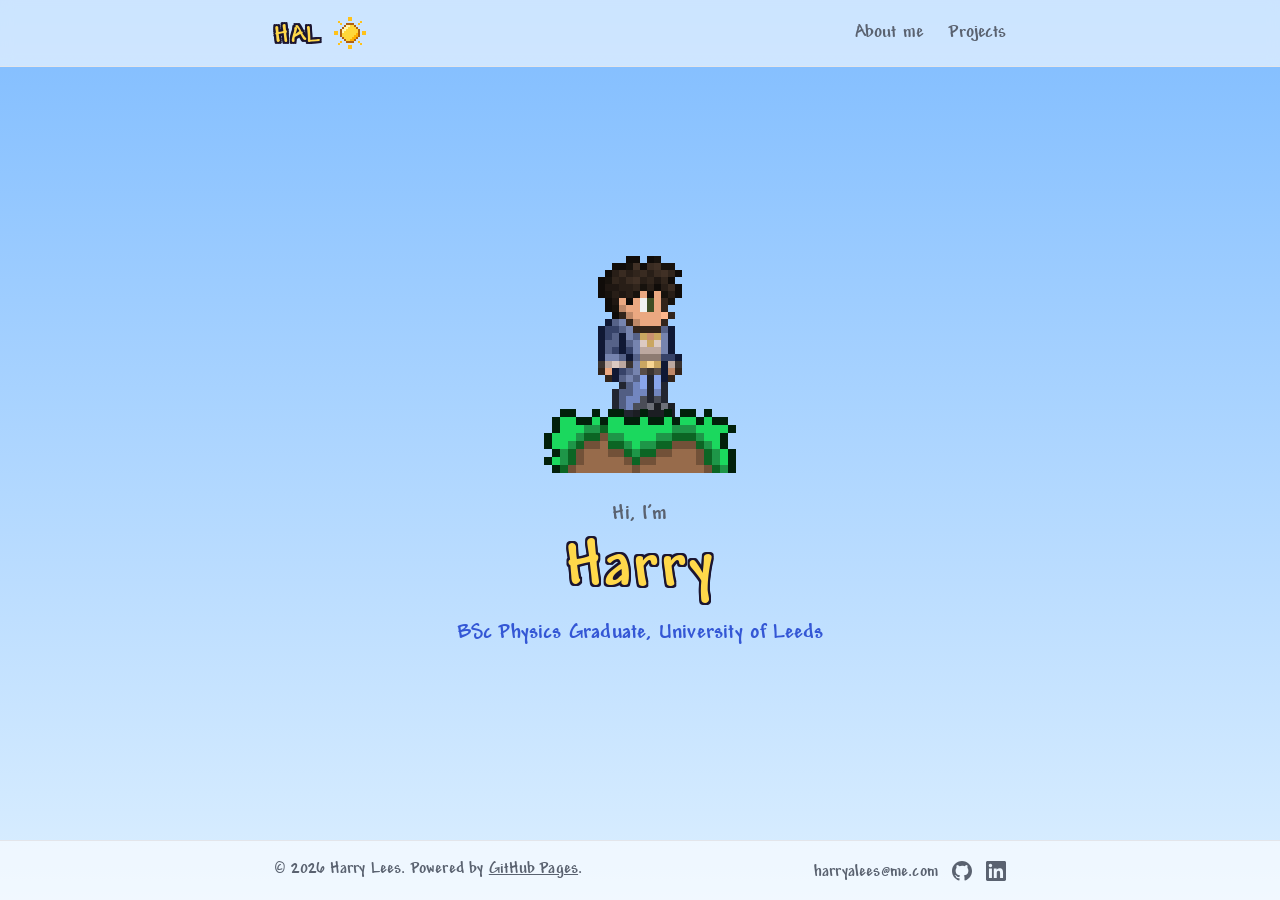
<file: index.html>
<!DOCTYPE html>
<html lang="en">
<head>
<meta charset="UTF-8">
<meta name="viewport" content="width=device-width, initial-scale=1.0">
<title>HAL.io</title>
<meta name="description" content="Personal portfolio and resume site.">
<link rel="preload" href="fonts/andy-bold.ttf" as="font" type="font/ttf" crossorigin>
<link rel="stylesheet" href="style.css">
<script src="clean-url.js"></script>
<script src="hal-favicon.js"></script>
<script src="theme-toggle.js"></script>
</head>
<body>

<header class="site-header">
<div class="wrap header-inner">
<div class="logo-group">
<a href="#top" class="logo">HAL</a>
<button id="theme-toggle" class="theme-toggle" type="button" aria-label="Toggle dark mode"></button>
</div>
<nav>
<a href="/about">About me</a>
<a href="/projects">Projects</a>
</nav>
</div>
</header>

<main>

<section id="top" class="hero">
<div class="wrap">
<div class="pixel-stage">
<img class="pixel-me" src="images/avatar.png" alt="Pixel-art Harry" width="12" height="23">
<img class="pixel-ground" src="images/grass.png" alt="" width="24" height="8">
</div>
<p class="eyebrow">Hi, I'm</p>
<h1>Harry</h1>
<p class="tagline">BSc Physics Graduate, University of Leeds</p>
</div>
</section>

</main>

<footer class="site-footer">
<div class="wrap footer-inner">
<p class="footer-copy">&copy; <span id="year"></span> Harry Lees. Powered by <a href="https://docs.github.com/en/pages" target="_blank" rel="noopener">GitHub Pages</a>.</p>
<div class="footer-links" id="contact">
<a class="footer-email" href="https://mail.google.com/mail/?view=cm&amp;fs=1&amp;to=harryalees@me.com" target="_blank" rel="noopener" aria-label="Email harryalees@me.com">harryalees@me.com</a>
<a class="footer-icon" href="https://github.com/h4l-git" target="_blank" rel="noopener" aria-label="GitHub">
<svg xmlns="http://www.w3.org/2000/svg" viewBox="0 0 24 24" width="20" height="20" aria-hidden="true"><path fill="currentColor" d="M12 0C5.37 0 0 5.37 0 12c0 5.3 3.438 9.8 8.207 11.387.6.111.793-.261.793-.577v-2.234c-3.338.726-4.033-1.416-4.033-1.416-.546-1.387-1.333-1.756-1.333-1.756-1.089-.745.083-.729.083-.729 1.205.084 1.839 1.237 1.839 1.237 1.07 1.834 2.807 1.304 3.492.997.107-.775.418-1.305.762-1.604-2.665-.305-5.467-1.334-5.467-5.931 0-1.311.469-2.381 1.236-3.221-.124-.303-.535-1.524.117-3.176 0 0 1.008-.322 3.301 1.23A11.5 11.5 0 0 1 12 5.803c1.02.005 2.047.138 3.006.404 2.291-1.552 3.297-1.23 3.297-1.23.653 1.653.242 2.874.118 3.176.77.84 1.235 1.911 1.235 3.221 0 4.609-2.807 5.624-5.479 5.921.43.372.823 1.102.823 2.222v3.293c0 .319.192.694.801.576C20.565 21.796 24 17.297 24 12 24 5.37 18.627 0 12 0z"/></svg>
</a>
<a class="footer-icon" href="https://www.linkedin.com/in/harry-lees-015ab5262/" target="_blank" rel="noopener" aria-label="LinkedIn">
<svg xmlns="http://www.w3.org/2000/svg" viewBox="0 0 24 24" width="20" height="20" aria-hidden="true"><path fill="currentColor" d="M20.447 20.452h-3.554v-5.569c0-1.328-.027-3.037-1.852-3.037-1.853 0-2.136 1.445-2.136 2.939v5.667H9.351V9h3.414v1.561h.046c.477-.9 1.637-1.85 3.37-1.85 3.601 0 4.267 2.37 4.267 5.455v6.286zM5.337 7.433c-1.144 0-2.063-.926-2.063-2.065 0-1.138.92-2.063 2.063-2.063 1.14 0 2.064.925 2.064 2.063 0 1.139-.925 2.065-2.064 2.065zm1.782 13.019H3.555V9h3.564v11.452zM22.225 0H1.771C.792 0 0 .774 0 1.729v20.542C0 23.227.792 24 1.771 24h20.451C23.2 24 24 23.227 24 22.271V1.729C24 .774 23.2 0 22.222 0h.003z"/></svg>
</a>
</div>
</div>
</footer>

<script>
document.getElementById('year').textContent = new Date().getFullYear();
</script>

</body>
</html>
</file>
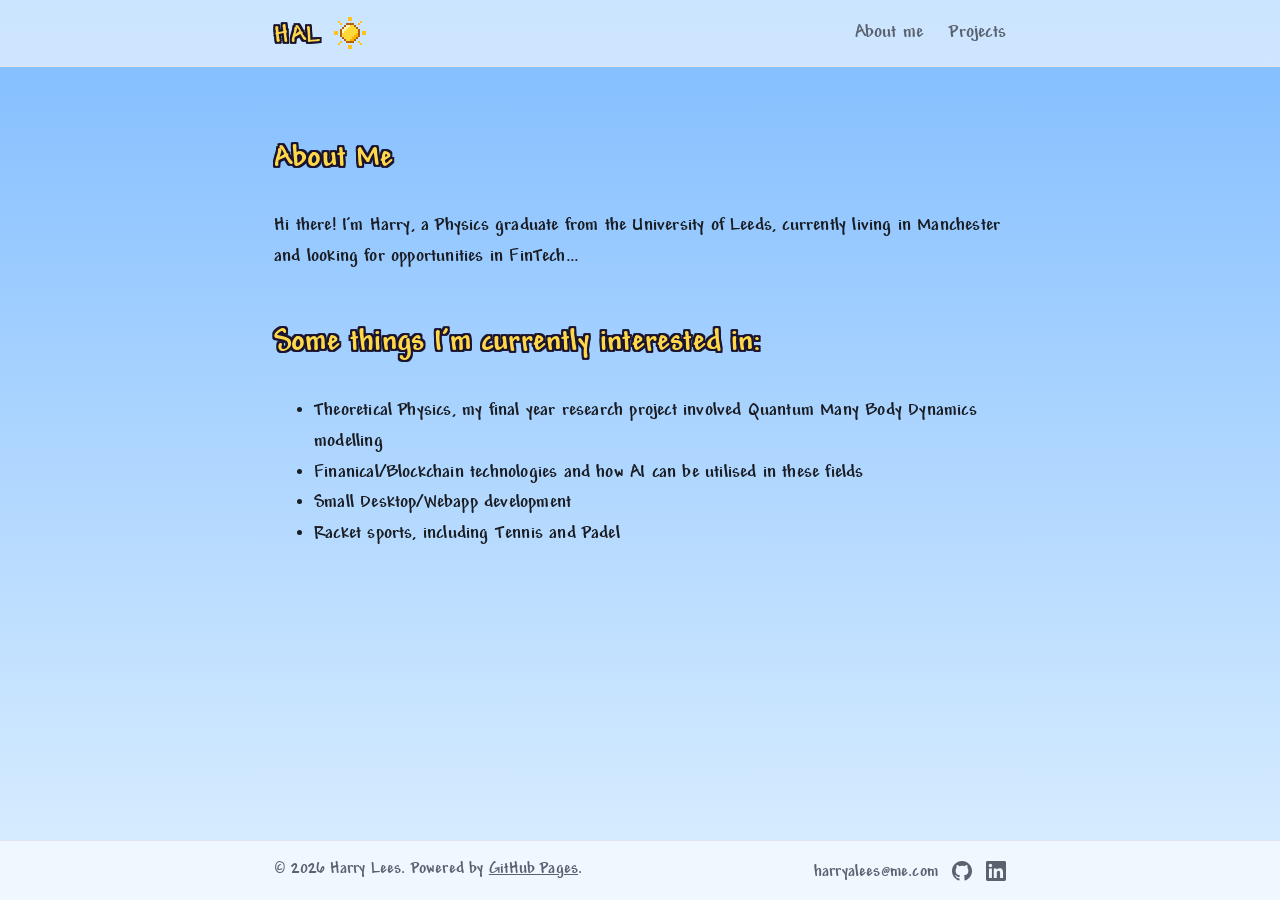
<file: about.html>
<!DOCTYPE html>
<html lang="en">
<head>
<meta charset="UTF-8">
<meta name="viewport" content="width=device-width, initial-scale=1.0">
<title>HAL.io | About</title>
<meta name="description" content="Personal portfolio and resume site.">
<link rel="preload" href="fonts/andy-bold.ttf" as="font" type="font/ttf" crossorigin>
<link rel="stylesheet" href="style.css">
<script src="clean-url.js"></script>
<script src="hal-favicon.js"></script>
<script src="theme-toggle.js"></script>

</head>
<body>

<header class="site-header">
<div class="wrap header-inner">
<div class="logo-group">
<a href="/" class="logo">HAL</a>
<button id="theme-toggle" class="theme-toggle" type="button" aria-label="Toggle dark mode"></button>
</div>
<nav>
<a href="/about">About me</a>
<a href="/projects">Projects</a>
</nav>
</div>
</header>

<main class="wrap about-content">
<section class="bio">
<h2>About Me</h2>
<p>
Hi there! I'm Harry, a Physics graduate from the University of Leeds, currently living in Manchester and looking for opportunities in FinTech...
</p>
</section>

<section class="interests">
<h2>Some things I'm currently interested in:</h2>
<ul>
<li>Theoretical Physics, my final year research project involved Quantum Many Body Dynamics modelling</li>
<li>Finanical/Blockchain technologies and how AI can be utilised in these fields</li>
<li>Small Desktop/Webapp development</li>
<li>Racket sports, including Tennis and Padel</li>
</ul>
</section>
</main>

<footer class="site-footer">
<div class="wrap footer-inner">
<p class="footer-copy">&copy; <span id="year"></span> Harry Lees. Powered by <a href="https://docs.github.com/en/pages" target="_blank" rel="noopener">GitHub Pages</a>.</p>
<div class="footer-links" id="contact">
<a class="footer-email" href="https://mail.google.com/mail/?view=cm&amp;fs=1&amp;to=harryalees@me.com" target="_blank" rel="noopener" aria-label="Email harryalees@me.com">harryalees@me.com</a>
<a class="footer-icon" href="https://github.com/h4l-git" target="_blank" rel="noopener" aria-label="GitHub">
<svg xmlns="http://www.w3.org/2000/svg" viewBox="0 0 24 24" width="20" height="20" aria-hidden="true"><path fill="currentColor" d="M12 0C5.37 0 0 5.37 0 12c0 5.3 3.438 9.8 8.207 11.387.6.111.793-.261.793-.577v-2.234c-3.338.726-4.033-1.416-4.033-1.416-.546-1.387-1.333-1.756-1.333-1.756-1.089-.745.083-.729.083-.729 1.205.084 1.839 1.237 1.839 1.237 1.07 1.834 2.807 1.304 3.492.997.107-.775.418-1.305.762-1.604-2.665-.305-5.467-1.334-5.467-5.931 0-1.311.469-2.381 1.236-3.221-.124-.303-.535-1.524.117-3.176 0 0 1.008-.322 3.301 1.23A11.5 11.5 0 0 1 12 5.803c1.02.005 2.047.138 3.006.404 2.291-1.552 3.297-1.23 3.297-1.23.653 1.653.242 2.874.118 3.176.77.84 1.235 1.911 1.235 3.221 0 4.609-2.807 5.624-5.479 5.921.43.372.823 1.102.823 2.222v3.293c0 .319.192.694.801.576C20.565 21.796 24 17.297 24 12 24 5.37 18.627 0 12 0z"/></svg>
</a>
<a class="footer-icon" href="https://www.linkedin.com/in/harry-lees-015ab5262/" target="_blank" rel="noopener" aria-label="LinkedIn">
<svg xmlns="http://www.w3.org/2000/svg" viewBox="0 0 24 24" width="20" height="20" aria-hidden="true"><path fill="currentColor" d="M20.447 20.452h-3.554v-5.569c0-1.328-.027-3.037-1.852-3.037-1.853 0-2.136 1.445-2.136 2.939v5.667H9.351V9h3.414v1.561h.046c.477-.9 1.637-1.85 3.37-1.85 3.601 0 4.267 2.37 4.267 5.455v6.286zM5.337 7.433c-1.144 0-2.063-.926-2.063-2.065 0-1.138.92-2.063 2.063-2.063 1.14 0 2.064.925 2.064 2.063 0 1.139-.925 2.065-2.064 2.065zm1.782 13.019H3.555V9h3.564v11.452zM22.225 0H1.771C.792 0 0 .774 0 1.729v20.542C0 23.227.792 24 1.771 24h20.451C23.2 24 24 23.227 24 22.271V1.729C24 .774 23.2 0 22.222 0h.003z"/></svg>
</a>
</div>
</div>
</footer>

<script>
document.getElementById('year').textContent = new Date().getFullYear();
</script>

</body>
</html>
</file>
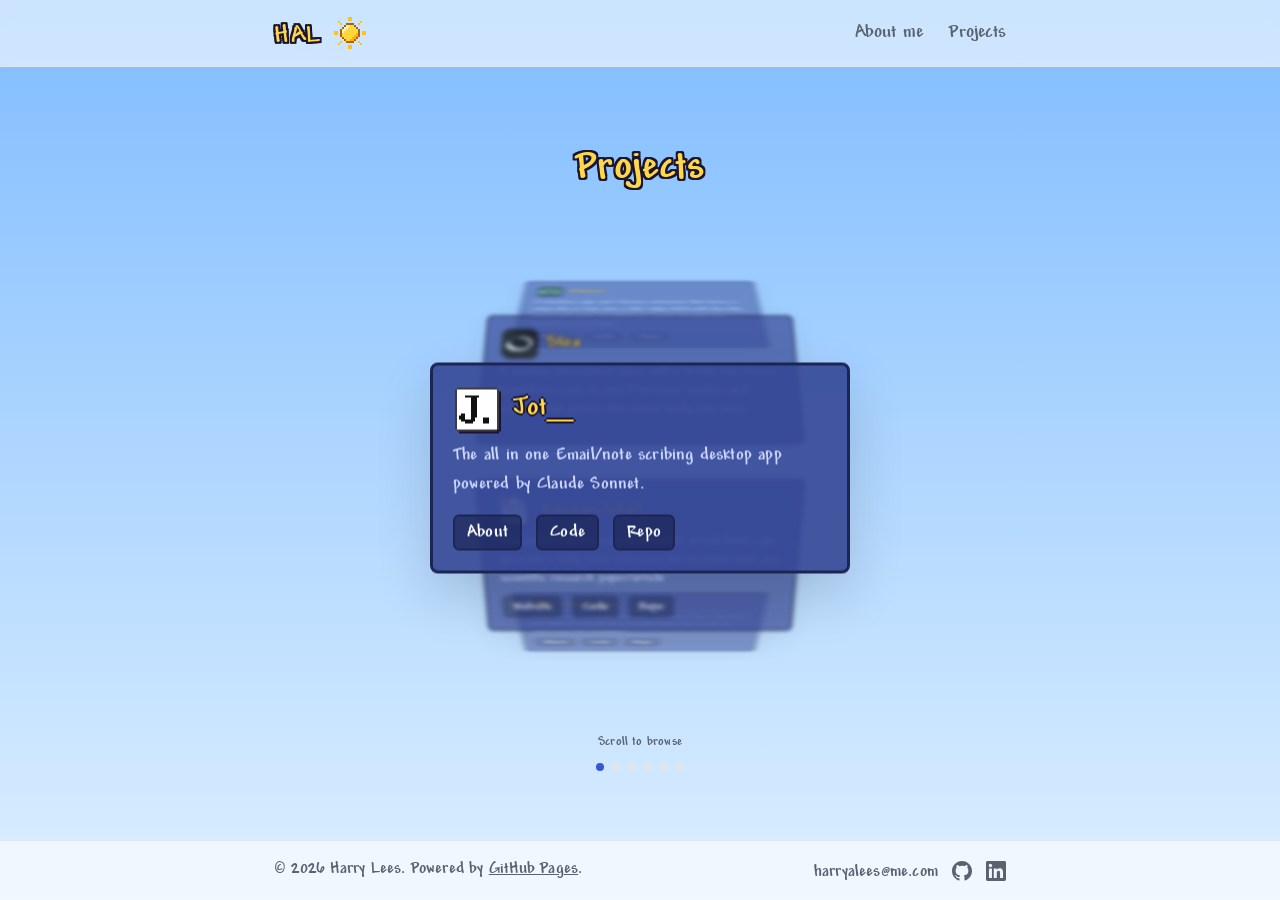
<file: projects.html>
<!DOCTYPE html>
<html lang="en">
<head>
<meta charset="UTF-8">
<meta name="viewport" content="width=device-width, initial-scale=1.0">
<title>HAL.io | Projects</title>
<meta name="description" content="Personal portfolio and resume site.">
<link rel="preload" href="fonts/andy-bold.ttf" as="font" type="font/ttf" crossorigin>
<link rel="stylesheet" href="style.css">
<script src="clean-url.js"></script>
<script src="hal-favicon.js"></script>
<script src="theme-toggle.js"></script>
</head>
<body>

<header class="site-header">
<div class="wrap header-inner">
<div class="logo-group">
<a href="/" class="logo">HAL</a>
<button id="theme-toggle" class="theme-toggle" type="button" aria-label="Toggle dark mode"></button>
</div>
<nav>
<a href="/about">About me</a>
<a href="/projects">Projects</a>
</nav>
</div>
</header>

<main>
<section class="page-main projects-page">
<div class="wrap">
<h2 id="projects-heading">Projects</h2>
<div
  class="project-wheel"
  data-project-wheel
  tabindex="0"
  aria-labelledby="projects-heading"
>
<div class="project-wheel-stage">

<article class="card">
<h3 class="card-title"><img class="project-icon" src="images/projects/jot.png" alt="" width="24" height="24">Jot_</h3>
<p>The all in one Email/note scribing desktop app powered by Claude Sonnet.</p>
<div class="card-links">

<a href="https://flying-sun-2a4.notion.site/Jot-3762d113328580aeb79beb2bd2df215f?source=copy_link" target="_blank">About</a>
<a href="https://github.com/h4l-git/Jot_/blob/main/jot8.14.3.py" target="_blank">Code</a>
<a href="https://github.com/h4l-git/Jot_" target="_blank">Repo</a>
</div>
</article>

<article class="card">
<h3 class="card-title"><img class="project-icon" src="images/projects/researchref.png" alt="" width="24" height="24">ResearchRef</h3>
<p>ResearchRef given several research article links, can generate a fully valid reference list to paste onto any scientific research paper/article</p>
<div class="card-links">
<a href="https://h4l-git.github.io/ResearchRef/" target="_blank">Website</a>
<a href="https://github.com/h4l-git/ResearchRef/blob/main/index.html" target="_blank">Code</a>
<a href="https://github.com/h4l-git/ResearchRef" target="_blank">Repo</a>
</div>
</article>

<article class="card">
<h3 class="card-title"><img class="project-icon" src="images/projects/beeline.png" alt="" width="24" height="24">BeeLine</h3>
<p>BeeLine is a Google Chrome extension that identifies job adverts on job boards and plans the route to and from the workplace</p>
<div class="card-links">
<a href="https://h4l-git.github.io/BeeLine/" target="_blank">About</a>
<a href="https://github.com/h4l-git/BeeLine/blob/main/popup.html" target="_blank">Code</a>
<a href="https://github.com/h4l-git/BeeLine" target="_blank">Repo</a>
</div>
</article>

<article class="card">
<h3 class="card-title"><img class="project-icon" src="images/projects/glyph.png" alt="" width="24" height="24">Glyph</h3>
<p>A chrome extension that allows image snipping of text to determine its font powered by Claude.</p>
<div class="card-links">
<a href="https://h4l-git.github.io/Glyph/" target="_blank">About</a>
<a href="https://github.com/h4l-git/Glyph/blob/main/popup.html" target="_blank">Code</a>
<a href="https://github.com/h4l-git/Glyph" target="_blank">Repo</a>
</div>
</article>

<article class="card">
<h3 class="card-title"><img class="project-icon" src="images/projects/mooxr.png" alt="" width="24" height="24">Mooxr</h3>
<p>A Windows app and Chrome extension that turns a video file or link into a 320&nbsp;kbps MP3 with the title, artist and cover art filled in, saved straight into Spotify&rsquo;s Local Files.</p>
<div class="card-links">
<a href="https://h4l-git.github.io/Mooxr/" target="_blank">Website</a>
<a href="https://github.com/h4l-git/Mooxr/tree/main/mooxr" target="_blank">Code</a>
<a href="https://github.com/h4l-git/Mooxr" target="_blank">Repo</a>
</div>
</article>

<article class="card">
<h3 class="card-title"><img class="project-icon" src="images/projects/stoa.png" alt="" width="24" height="24">Stoa</h3>
<p>A desktop study/work timer with a to-do list, Focus, Pomodoro, Lock In and Flow timer modes, and inspirational quotes that rotate while you work.</p>
</article>

</div>
<div class="project-wheel-controls">
<p class="project-wheel-hint">Scroll to browse</p>
<div class="project-wheel-dots"></div>
</div>
</div>
</div>
</section>
</main>

<footer class="site-footer">
<div class="wrap footer-inner">
<p class="footer-copy">&copy; <span id="year"></span> Harry Lees. Powered by <a href="https://docs.github.com/en/pages" target="_blank" rel="noopener">GitHub Pages</a>.</p>
<div class="footer-links" id="contact">
<a class="footer-email" href="https://mail.google.com/mail/?view=cm&amp;fs=1&amp;to=harryalees@me.com" target="_blank" rel="noopener" aria-label="Email harryalees@me.com">harryalees@me.com</a>
<a class="footer-icon" href="https://github.com/h4l-git" target="_blank" rel="noopener" aria-label="GitHub">
<svg xmlns="http://www.w3.org/2000/svg" viewBox="0 0 24 24" width="20" height="20" aria-hidden="true"><path fill="currentColor" d="M12 0C5.37 0 0 5.37 0 12c0 5.3 3.438 9.8 8.207 11.387.6.111.793-.261.793-.577v-2.234c-3.338.726-4.033-1.416-4.033-1.416-.546-1.387-1.333-1.756-1.333-1.756-1.089-.745.083-.729.083-.729 1.205.084 1.839 1.237 1.839 1.237 1.07 1.834 2.807 1.304 3.492.997.107-.775.418-1.305.762-1.604-2.665-.305-5.467-1.334-5.467-5.931 0-1.311.469-2.381 1.236-3.221-.124-.303-.535-1.524.117-3.176 0 0 1.008-.322 3.301 1.23A11.5 11.5 0 0 1 12 5.803c1.02.005 2.047.138 3.006.404 2.291-1.552 3.297-1.23 3.297-1.23.653 1.653.242 2.874.118 3.176.77.84 1.235 1.911 1.235 3.221 0 4.609-2.807 5.624-5.479 5.921.43.372.823 1.102.823 2.222v3.293c0 .319.192.694.801.576C20.565 21.796 24 17.297 24 12 24 5.37 18.627 0 12 0z"/></svg>
</a>
<a class="footer-icon" href="https://www.linkedin.com/in/harry-lees-015ab5262/" target="_blank" rel="noopener" aria-label="LinkedIn">
<svg xmlns="http://www.w3.org/2000/svg" viewBox="0 0 24 24" width="20" height="20" aria-hidden="true"><path fill="currentColor" d="M20.447 20.452h-3.554v-5.569c0-1.328-.027-3.037-1.852-3.037-1.853 0-2.136 1.445-2.136 2.939v5.667H9.351V9h3.414v1.561h.046c.477-.9 1.637-1.85 3.37-1.85 3.601 0 4.267 2.37 4.267 5.455v6.286zM5.337 7.433c-1.144 0-2.063-.926-2.063-2.065 0-1.138.92-2.063 2.063-2.063 1.14 0 2.064.925 2.064 2.063 0 1.139-.925 2.065-2.064 2.065zm1.782 13.019H3.555V9h3.564v11.452zM22.225 0H1.771C.792 0 0 .774 0 1.729v20.542C0 23.227.792 24 1.771 24h20.451C23.2 24 24 23.227 24 22.271V1.729C24 .774 23.2 0 22.222 0h.003z"/></svg>
</a>
</div>
</div>
</footer>

<script>
document.getElementById('year').textContent = new Date().getFullYear();
</script>
<script src="project-wheel.js"></script>

</body>
</html>
</file>
<file: style.css>
@font-face {
font-family: "Andy";
src: url("fonts/andy-bold.ttf") format("truetype");
font-weight: 400 700;
font-display: swap;
}

:root {
--bg: #ffffff;
--bg-alt: #f5f6f8;
--text: #1a1d23;
--text-muted: #5a6270;
--accent: #3457d5;
--accent-contrast: #ffffff;
--border: #e3e5ea;
--max-width: 780px;
--sky-top: #7fbcff;
--sky-bottom: #dcefff;
--bar: rgba(255, 255, 255, 0.6);
--gold: #ffd84a;
--outline: #1b1530;
--panel: rgba(54, 72, 150, 0.9);
--panel-border: #1c2554;
--panel-text: #ffffff;
--panel-muted: #cdd6ff;
--night-scene: none;
--ground-filter: none;
}

@media (prefers-color-scheme: dark) {
:root:not([data-theme="light"]) {
/* Terraria night sky */
--bg: #0a0f26;
--bg-alt: #141d3e;
--text: #e8ecf8;
--text-muted: #a9b4d2;
--accent: #8fb0ff;
--accent-contrast: #0a0f26;
--border: #24305a;
--sky-top: #040714;
--sky-bottom: #1b2d62;
--bar: rgba(5, 9, 28, 0.75);
--outline: #05060f;
--panel: rgba(42, 60, 134, 0.9);
--panel-border: #0d1538;
--panel-muted: #cdd6ff;
--night-scene: block;
--ground-filter: brightness(0.78) saturate(0.9);
}
}

:root[data-theme="dark"] {
/* Terraria night sky */
--bg: #0a0f26;
--bg-alt: #141d3e;
--text: #e8ecf8;
--text-muted: #a9b4d2;
--accent: #8fb0ff;
--accent-contrast: #0a0f26;
--border: #24305a;
--sky-top: #040714;
--sky-bottom: #1b2d62;
--bar: rgba(5, 9, 28, 0.75);
--outline: #05060f;
--panel: rgba(42, 60, 134, 0.9);
--panel-border: #0d1538;
--panel-muted: #cdd6ff;
--night-scene: block;
--ground-filter: brightness(0.78) saturate(0.9);
}

* { box-sizing: border-box; }

html, body {
height: 100%;
}

body {
margin: 0;
font-family: "Andy", "Comic Sans MS", cursive;
font-size: 1.2rem;
letter-spacing: 0.01em;
background: var(--bg) linear-gradient(to bottom, var(--sky-top), var(--sky-bottom)) fixed;
color: var(--text);
line-height: 1.6;
min-height: 100vh;
min-height: 100dvh;
display: flex;
flex-direction: column;
}

/* Night scenery (dark mode only): moon, stars and hills behind the page */
body::before,
body::after,
html::before {
content: "";
display: var(--night-scene, none);
position: fixed;
inset: 0;
z-index: -1;
pointer-events: none;
image-rendering: pixelated;
}

body::before {
background:
url("images/night/moon.svg") right 12% top 14% / 96px 96px no-repeat,
url("images/night/stars.svg") 0 0 / 400px 400px repeat;
}

html::before {
background: url("images/night/stars-twinkle.svg") 120px 60px / 400px 400px repeat;
animation: star-twinkle 3.2s steps(2, jump-none) infinite alternate;
}

body::after {
top: auto;
height: 192px;
background: url("images/night/hills.svg") 0 100% / 480px 192px repeat-x;
}

@keyframes star-twinkle {
from { opacity: 0.25; }
to { opacity: 1; }
}

.wrap {
max-width: var(--max-width);
margin: 0 auto;
padding: 0 24px;
}

a { color: var(--accent); text-decoration: none; }
a:hover { text-decoration: underline; }

/* Terraria-style text: light fill with a hard dark outline */
.outlined,
.logo,
.hero h1,
.page-main h2,
.about-content h2 {
text-shadow:
2px 0 var(--outline), -2px 0 var(--outline), 0 2px var(--outline), 0 -2px var(--outline),
2px 2px var(--outline), -2px -2px var(--outline), 2px -2px var(--outline), -2px 2px var(--outline);
}

.site-header {
position: sticky;
top: 0;
background: var(--bar);
-webkit-backdrop-filter: blur(6px);
backdrop-filter: blur(6px);
border-bottom: 1px solid var(--border);
z-index: 10;
}

.header-inner {
display: flex;
align-items: center;
justify-content: space-between;
padding-top: 14px;
padding-bottom: 14px;
}

.logo {
font-size: 1.6rem;
line-height: 1;
letter-spacing: 0.06em;
color: var(--gold);
/* Andy's descent is larger than its ascent, so the caps sit high in the line box; nudge down to optically center with the theme toggle */
position: relative;
top: 0.14em;
}
.logo:hover { text-decoration: none; }

.logo-group {
display: flex;
align-items: center;
gap: 10px;
}

.theme-toggle {
display: inline-flex;
align-items: center;
justify-content: center;
background: transparent;
border: none;
border-radius: 6px;
width: 38px;
height: 38px;
padding: 0;
font-family: inherit;
color: var(--text);
cursor: pointer;
line-height: 1;
}
.theme-toggle:hover { background: var(--bg-alt); }
.theme-toggle svg { display: block; }

nav a {
color: var(--text-muted);
margin-left: 20px;
font-size: 1.2rem;
}
nav a:hover { color: var(--text); text-decoration: none; }

main {
flex: 1 0 auto;
display: flex;
flex-direction: column;
}

.hero {
flex: 1;
display: flex;
align-items: center;
justify-content: center;
padding: 24px 0;
text-align: center;
}

.eyebrow {
color: var(--text-muted);
margin: 0 0 4px;
font-size: 1.4rem;
}

.hero h1 {
font-size: 4.2rem;
font-weight: 400;
line-height: 1;
letter-spacing: 0.03em;
color: var(--gold);
margin: 0 0 12px;
}

.tagline {
color: var(--accent);
font-size: 1.35rem;
margin: 0;
}

/* Pixel-art Harry standing on a grass block */
.pixel-stage {
display: flex;
flex-direction: column;
align-items: center;
margin: 0 auto 24px;
}

.pixel-me {
display: block;
width: 84px;
height: 161px;
image-rendering: pixelated;
animation: pixel-bob 1.2s steps(2, jump-none) infinite;
}

.pixel-ground {
display: block;
width: 192px;
height: 64px;
/* overlap one grass pixel so the feet stand among the tufts */
margin-top: -8px;
position: relative;
image-rendering: pixelated;
filter: var(--ground-filter, none);
}

@keyframes pixel-bob {
0% { transform: translateY(0); }
100% { transform: translateY(-6px); }
}

.hero-blurb {
color: var(--text-muted);
max-width: 520px;
margin: 0 auto 32px;
}

.cta-row {
display: flex;
gap: 12px;
justify-content: center;
}

.btn {
display: inline-block;
padding: 10px 20px;
border-radius: 8px;
font-size: 1.1rem;
}
.btn:hover { text-decoration: none; }

.btn-primary {
background: var(--accent);
color: var(--accent-contrast);
}
.btn-primary:hover { opacity: 0.9; }

.btn-secondary {
background: transparent;
color: var(--text);
border: 1px solid var(--border);
}
.btn-secondary:hover { background: var(--bg-alt); }

.page-main {
padding: 48px 0 64px;
}

.page-main h2 {
font-size: 2.6rem;
font-weight: 400;
color: var(--gold);
margin: 0 0 20px;
}

.about-content {
padding-top: 40px;
padding-bottom: 48px;
}

.about-content h2 {
font-size: 2rem;
font-weight: 400;
color: var(--gold);
}

.projects-page {
flex: 1;
display: flex;
flex-direction: column;
justify-content: center;
min-height: 0;
padding: 24px 0;
}

.projects-page .wrap {
flex: 0 1 auto;
display: flex;
flex-direction: column;
width: 100%;
}

.projects-page h2 {
text-align: center;
margin-bottom: 8px;
}

.project-wheel {
position: relative;
display: flex;
flex-direction: column;
height: min(560px, calc(100dvh - 240px));
min-height: 420px;
outline: none;
}

.project-wheel:focus-visible {
border-radius: 16px;
box-shadow: 0 0 0 2px var(--bg), 0 0 0 4px var(--accent);
}

.project-wheel-stage {
position: relative;
flex: 1 1 auto;
height: 100%;
min-height: 360px;
transform-style: preserve-3d;
perspective: 980px;
overflow: hidden;
user-select: none;
cursor: grab;
-webkit-mask-image: linear-gradient(to bottom, transparent 0%, #000 8%, #000 92%, transparent 100%);
mask-image: linear-gradient(to bottom, transparent 0%, #000 8%, #000 92%, transparent 100%);
touch-action: none;
}

.project-wheel-stage:active {
cursor: grabbing;
}

.project-wheel .card {
position: absolute;
left: 50%;
top: 50%;
width: min(420px, calc(100% - 32px));
min-height: 196px;
margin: 0;
--wheel-y: 0px;
--wheel-z: 0px;
--wheel-rx: 0deg;
--wheel-scale: 1;
transform: translate(-50%, -50%) translate3d(0, var(--wheel-y), var(--wheel-z)) rotateX(var(--wheel-rx)) scale(var(--wheel-scale));
transform-origin: center center;
box-shadow: 0 16px 40px rgba(20, 22, 26, 0.08);
will-change: transform, filter, opacity;
backface-visibility: hidden;
cursor: pointer;
pointer-events: none;
}

.project-wheel .card:nth-child(1) { z-index: 5; }
.project-wheel .card:nth-child(2) { --wheel-y: 108px; --wheel-z: -180px; --wheel-rx: -28deg; --wheel-scale: 0.9; filter: blur(3.5px); opacity: 0.72; z-index: 3; }
.project-wheel .card:nth-child(3) { --wheel-y: 210px; --wheel-z: -340px; --wheel-rx: -48deg; --wheel-scale: 0.82; filter: blur(6px); opacity: 0.35; z-index: 1; }
.project-wheel .card:nth-child(4) { --wheel-y: -108px; --wheel-z: -180px; --wheel-rx: 28deg; --wheel-scale: 0.9; filter: blur(3.5px); opacity: 0.72; z-index: 3; }

.project-wheel .card.is-active,
.project-wheel-stage:not(:has(.is-active)) .card:nth-child(1) {
box-shadow: 0 22px 54px rgba(20, 22, 26, 0.16);
cursor: default;
pointer-events: auto;
}

.project-wheel-controls {
display: flex;
flex-direction: column;
align-items: center;
gap: 10px;
margin-top: 8px;
flex-shrink: 0;
}

.project-wheel-hint {
margin: 0;
color: var(--text-muted);
font-size: 0.8rem;
transition: opacity 0.35s ease;
}

.project-wheel-hint.is-hidden {
opacity: 0;
}

.project-wheel-dots {
display: flex;
align-items: center;
justify-content: center;
gap: 8px;
}

.project-wheel-dot {
width: 8px;
height: 8px;
padding: 0;
border: 0;
border-radius: 999px;
background: var(--border);
cursor: pointer;
}

.project-wheel-dot.is-active {
background: var(--accent);
}

.project-wheel-dot:focus-visible {
outline: 2px solid var(--accent);
outline-offset: 3px;
}

.section {
padding: 56px 0;
border-top: 1px solid var(--border);
}

.section h2 {
font-size: 1.5rem;
margin: 0 0 20px;
}

.tag-list {
list-style: none;
padding: 0;
margin: 0;
display: flex;
flex-wrap: wrap;
gap: 10px;
}

.tag-list li {
background: var(--bg-alt);
border: 1px solid var(--border);
padding: 6px 14px;
border-radius: 999px;
font-size: 0.9rem;
}

.card-grid {
display: grid;
grid-template-columns: repeat(auto-fit, minmax(220px, 1fr));
gap: 20px;
}

.card {
background: var(--panel);
border: 3px solid var(--panel-border);
border-radius: 8px;
box-shadow: inset 0 0 0 2px rgba(255, 255, 255, 0.12);
color: var(--panel-text);
padding: 20px;
}

.card h3 {
margin: 0 0 8px;
font-size: 1.7rem;
font-weight: 400;
color: var(--gold);
text-shadow:
2px 0 var(--outline), -2px 0 var(--outline), 0 2px var(--outline), 0 -2px var(--outline);
}

.card-title {
display: flex;
align-items: center;
gap: 12px;
}

.project-icon {
width: 48px;
height: 48px;
flex-shrink: 0;
image-rendering: pixelated;
filter: drop-shadow(2px 2px 0 var(--outline));
}

.card p {
color: var(--panel-muted);
margin: 0 0 14px;
font-size: 1.15rem;
}

.card-links a {
display: inline-block;
font-size: 1.1rem;
color: var(--panel-text);
background: rgba(18, 24, 66, 0.55);
border: 2px solid var(--panel-border);
border-radius: 6px;
padding: 2px 12px;
margin-right: 8px;
}

.card-links a:hover {
color: var(--gold);
text-decoration: none;
border-color: var(--gold);
}

.site-footer {
border-top: 1px solid var(--border);
background: var(--bar);
padding: 16px 0;
color: var(--text-muted);
font-size: 1.05rem;
flex-shrink: 0;
overflow: hidden;
position: relative;
z-index: 5;
}

.footer-inner {
display: flex;
align-items: center;
justify-content: space-between;
gap: 16px;
}

.footer-copy {
margin: 0;
}

.footer-links {
display: flex;
align-items: center;
justify-content: flex-end;
gap: 14px;
margin: 0;
padding: 0;
}

.footer-links a,
.footer-copy a {
color: var(--text-muted);
}

.footer-copy a {
text-decoration: underline;
}

.footer-copy a:hover {
color: var(--text);
}

.footer-links a:hover {
color: var(--text);
text-decoration: none;
}

.footer-email {
cursor: pointer;
pointer-events: auto;
position: relative;
/* Andy sits high in its line box; nudge it to line up with the icons */
top: 0.15em;
z-index: 1;
}

.footer-email:hover {
text-decoration: underline;
}

.footer-icon {
display: inline-flex;
align-items: center;
justify-content: center;
width: 20px;
height: 20px;
overflow: hidden;
flex-shrink: 0;
}

.footer-icon svg {
width: 20px;
height: 20px;
max-width: 20px;
max-height: 20px;
display: block;
}

@media (max-width: 600px) {
.header-inner { flex-direction: column; gap: 8px; }
nav a { margin: 0 10px; }
.hero { padding: 24px 0; }
.hero h1 { font-size: 3.2rem; }
.pixel-me { width: 72px; height: 138px; }
body::before {
background:
url("images/night/moon.svg") right 4% top 13% / 64px 64px no-repeat,
url("images/night/stars.svg") 0 0 / 400px 400px repeat;
}
.footer-inner { gap: 12px; }
.footer-links { margin-left: auto; }
.project-wheel { height: min(480px, calc(100dvh - 220px)); min-height: 380px; }
.project-wheel .card { width: min(100%, 420px); min-height: 180px; }
}

@media (prefers-reduced-motion: reduce) {
html::before { animation: none; }
.pixel-me { animation: none; }
.project-wheel {
height: auto;
min-height: 0;
}
.project-wheel-stage {
height: auto;
min-height: 0;
overflow: visible;
perspective: none;
mask-image: none;
-webkit-mask-image: none;
touch-action: auto;
cursor: default;
}
.project-wheel .card {
position: relative;
left: auto;
top: auto;
width: auto;
margin: 0 0 20px;
transform: none !important;
filter: none !important;
opacity: 1 !important;
cursor: default;
pointer-events: auto;
}
.project-wheel-controls,
.project-wheel-hint { display: none; }
}
</file>
